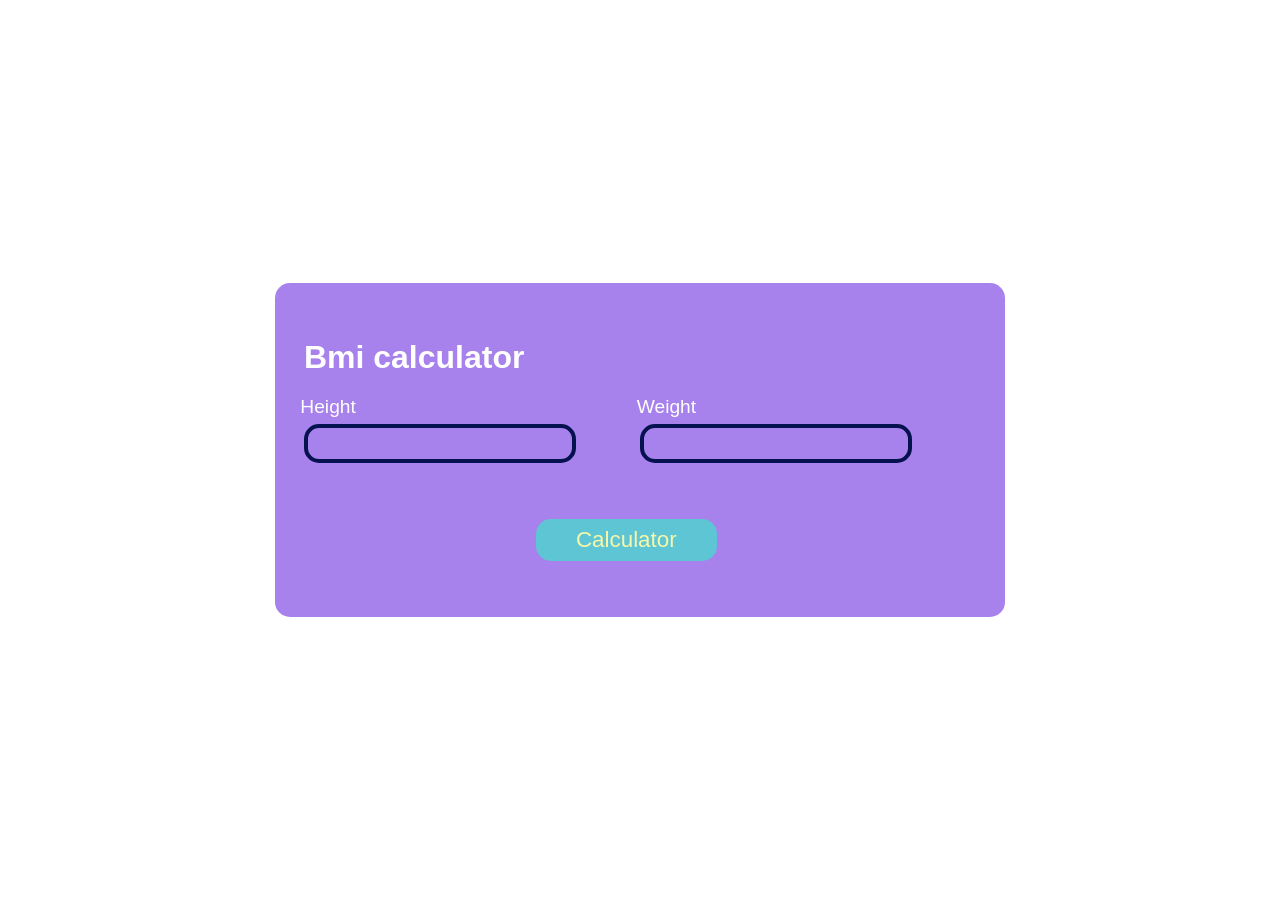
<file: index.html>
<!DOCTYPE html>
<html lang="en">
  <head>
    <meta charset="UTF-8" />
    <meta http-equiv="X-UA-Compatible" content="IE=edge" />
    <meta name="viewport" content="width=device-width, initial-scale=1.0" />
    <link rel="stylesheet" href="style.css" />
    <script src="script.js" charset="UTF-8" defer></script>
    <title>Document</title>
    <link rel="preconnect" href="https://fonts.googleapis.com" />
    <link rel="preconnect" href="https://fonts.gstatic.com" crossorigin />
    <link
      href="https://fonts.googleapis.com/css2?family=Libre+Baskerville&family=Open+Sans:ital,wght@1,500&family=Overpass:ital@1&display=swap"
      rel="stylesheet"
    />
  </head>
  <body>
    <div class="container">
      <div class="calculator">
        <h1>Bmi calculator</h1>
        <div class="bmi-input">
          <input id="input-height" type="text" />
          <label>Height</label>
          <input id="input-weight" type="text" />
          <label>Weight</label>
        </div>
        <div class="calculator-button" id="display">
          <button onclick="calculator()" id="button-calculator">
            Calculator
          </button>
          <div id="result" class="result hide">Your bmi is: 23.38</div>
          <button onclick="restart()" id="rest-btn" class="rest-btn hide">
            Restart
          </button>
        </div>
      </div>
    </div>
  </body>
</html>
</file>
<file: style.css>
*,
*::before,
*::after {
  margin: 0;
  box-sizing: border-box;
  font-family: Verdana, Geneva, Tahoma, sans-serif;
  color: white;
}

.container {
  height: 100vh;
  display: flex;
  justify-content: center;
  align-items: center;
}

.calculator {
  background-color: #a782ec;
  padding: 3.5rem 1.8rem;
  border-radius: 15px;
}
h1 {
  margin: 0 0 3rem 0;
  color: white;
}

.bmi-input input {
  padding: 0.4rem 2rem;
  font-size: 1rem;
  border-radius: 15px;
  background-color: transparent;
  color: white;
  border: 4px solid #06114f;
}

.bmi-input label {
  position: relative;
  right: 17.5rem;
  top: -2.2rem;
  font-size: 1.2rem;
  transition: all 400ms;
}

.calculator-button {
  margin: 2.5rem 0 0 13rem;
}

.calculator-button button {
  padding: 0.5rem 2.5rem;
  font-size: 1.4rem;
  border: none;
  cursor: pointer;
  background-color: #5ec5d4;
  color: #f6f7a9;
  border-radius: 15px;
  transition: all 300ms;
  margin: 1rem 0 0 1.5rem;
}

.calculator-button button:hover {
  background-color: #f6f7a9;
  color: #5ec5d4;
}

.result {
  font-size: 1.6rem;
}

.hide {
  display: none;
}
</file>
